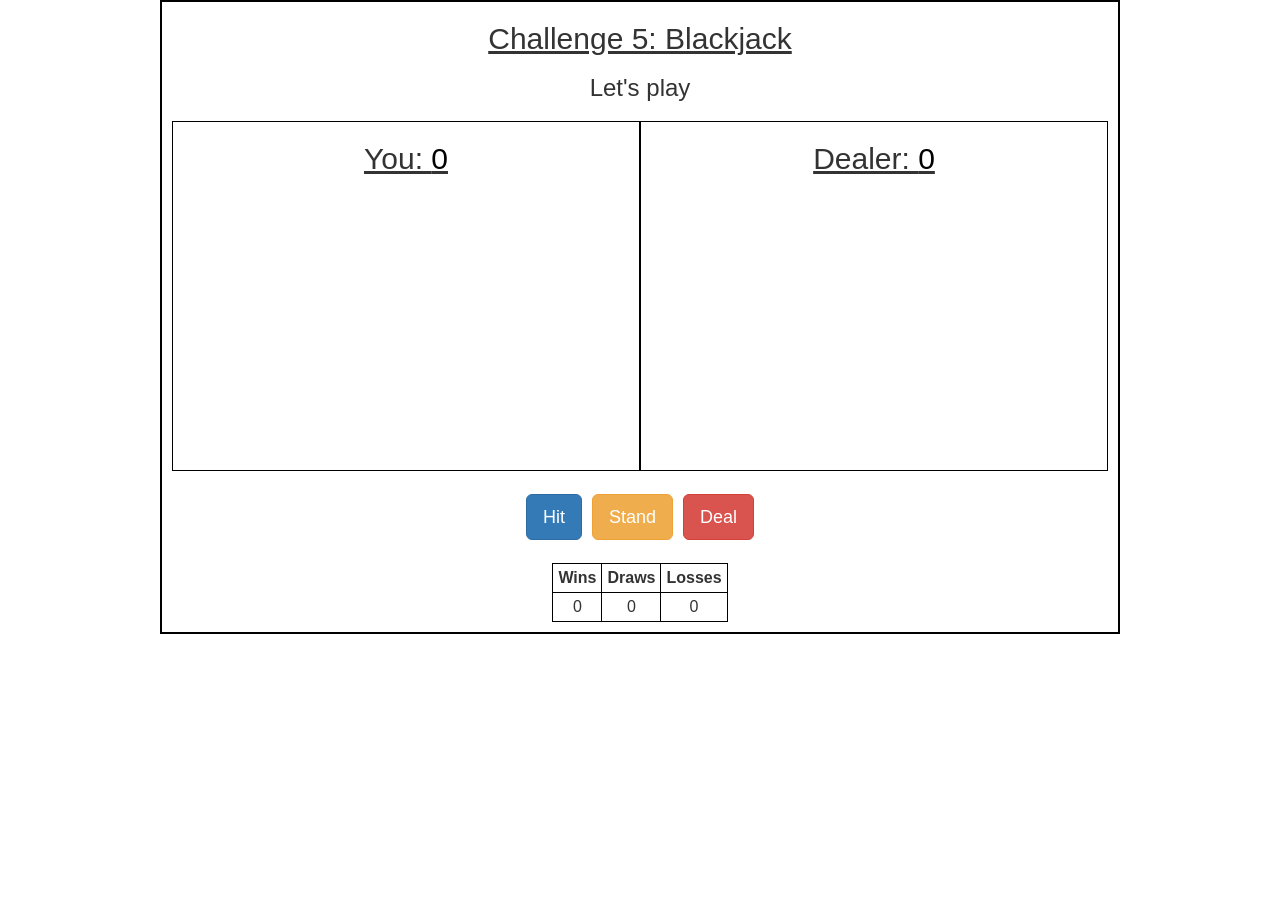
<file: index.html>
<html lang="en">
  <head>
    <meta charset="UTF-8" />
    <meta name="viewport" content="width=device-width, initial-scale=1.0" />
    <title>Blackjack</title>
    <link rel="stylesheet" href="./style.css" />
    <link
      rel="stylesheet"
      href="https://stackpath.bootstrapcdn.com/bootstrap/3.4.1/css/bootstrap.min.css"
      integrity="sha384-HSMxcRTRxnN+Bdg0JdbxYKrThecOKuH5zCYotlSAcp1+c8xmyTe9GYg1l9a69psu"
      crossorigin="anonymous"
    />
  </head>

  <body>
    <div class="container-5">
      <h2>Challenge 5: Blackjack</h2>
      <h3 id="result"><span id="ResultMessage">Let's play</span></h3>

      <div class="flexbox-row1" id="flexboxRow1">
        <div id="Player-Box">
          <h2>You: <span id="Player-Span-Score">0</span></h2>
        </div>
        <div id="Dealer-Box">
          <h2>Dealer: <span id="Dealer-Span-Score">0</span></h2>
        </div>
      </div>

      <div class="flexbox-row2">
        <div id="Buttons">
          <div>
            <button id="hit-button" class="btn btn-primary btn-lg">Hit</button>
          </div>
          <div>
            <button id="stand-button" class="btn btn-warning btn-lg">
              Stand
            </button>
          </div>
          <div>
            <button id="deal-button" class="btn btn-danger btn-lg">Deal</button>
          </div>
        </div>
      </div>

      <div class="flexbox-row3">
        <table>
          <tr>
            <th>Wins</th>
            <th>Draws</th>
            <th>Losses</th>
          </tr>
          <tr>
            <td><span id="Wins-Table">0</span></td>
            <td><span id="Draws-Table">0</span></td>
            <td><span id="Loses-Table">0</span></td>
          </tr>
        </table>
      </div>
    </div>

    <script src="main.js"></script>
  </body>
</html>
</file>
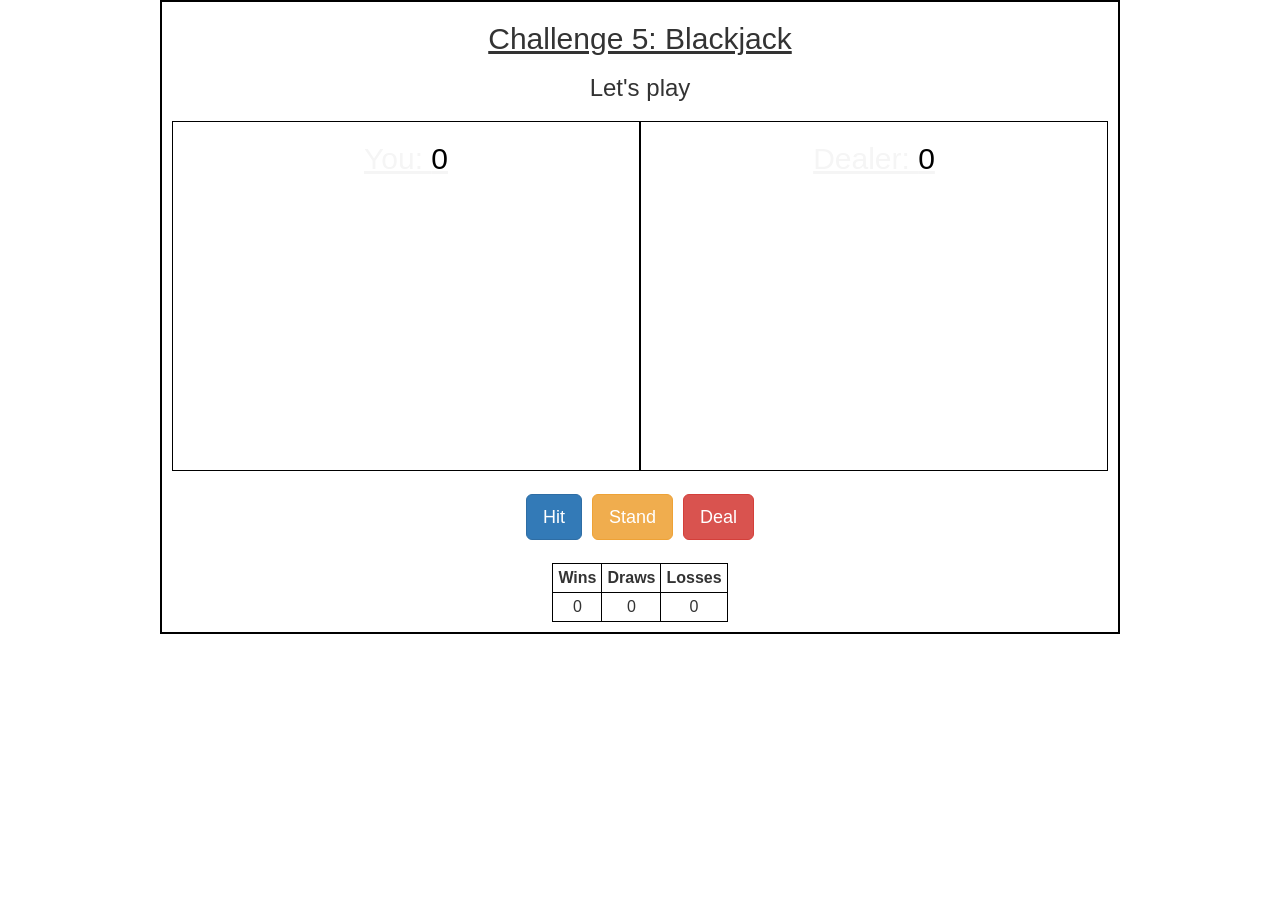
<file: blackjack.html>
<html lang="en">
<head>
    <meta charset="UTF-8">
    <meta name="viewport" content="width=device-width, initial-scale=1.0">
    <title>Blackjack</title>
    <link rel="stylesheet" href="style.css">
    <link rel="stylesheet" href="https://stackpath.bootstrapcdn.com/bootstrap/3.4.1/css/bootstrap.min.css" integrity="sha384-HSMxcRTRxnN+Bdg0JdbxYKrThecOKuH5zCYotlSAcp1+c8xmyTe9GYg1l9a69psu" crossorigin="anonymous">
</head>

<body>
    <div class="container-5">
        <h2>Challenge 5: Blackjack</h2>
        <h3 id="result"><span id="ResultMessage">Let's play</span></h3>

        <div class="flexbox-row1" id="flexboxRow1" >
            <div id="Player-Box">
                <h2 style="color: whitesmoke;">You: <span id="Player-Span-Score">0</span></h2>
            </div>
            <div id="Dealer-Box">
                <h2 style="color: whitesmoke;">Dealer: <span id="Dealer-Span-Score">0</span></h2>
            </div>
        </div>

        <div class="flexbox-row2" >
            <div id="Buttons">
                <div><button id="hit-button" class="btn btn-primary btn-lg">Hit</button></div>
                <div ><button id="stand-button" class="btn btn-warning btn-lg">Stand</button></div>
                <div ><button id="deal-button" class="btn btn-danger btn-lg">Deal</button></div>
            </div>
        </div>

        <div class="flexbox-row3" >
            <table>
                <tr>
                    <th>Wins</th>
                    <th>Draws</th>
                    <th>Losses</th>
                </tr>
                <tr>
                    <td><span id="Wins-Table">0</span></td>
                    <td><span id="Draws-Table">0</span></td>
                    <td><span id="Loses-Table">0</span></td>
                </tr>
            </table>
        </div>
    </div>

    <script src="main.js"></script>
</body>
</html>
</file>
<file: style.css>
img {
  height: 12rem;
  margin-bottom: 1rem;
}

.container-5 {
  border: 2px solid black;
  width: 75%;
  margin: 0 auto;
  text-align: center;
}

.container-5 h2 {
  text-decoration: underline;
}

.flexbox-row1,
.flexbox-row2,
.flexbox-row3 {
  display: flex;
  padding: 10px;
  justify-content: space-around;
}

.flexbox-row1,
.flexbox-row2 {
  background-image: url("https://upload.wikimedia.org/wikipedia/commons/b/b2/Green_square.svg");
}

.flexbox-row1 div {
  flex: 1;
}

#Player-Box,
#Dealer-Box {
  height: 350px;
  border: 1px solid black;
}

.flexbox-row3 th,
.flexbox-row3 td {
  text-align: center;
  border: 1px solid black;
  padding: 5px;
}

#Buttons {
  padding: 3px;
  display: flex;
}
#hit-button,
#stand-button {
  margin-right: 10px;
}
#Player-Span-Score,
#Dealer-Span-Score {
  color: black;
}
</file>
